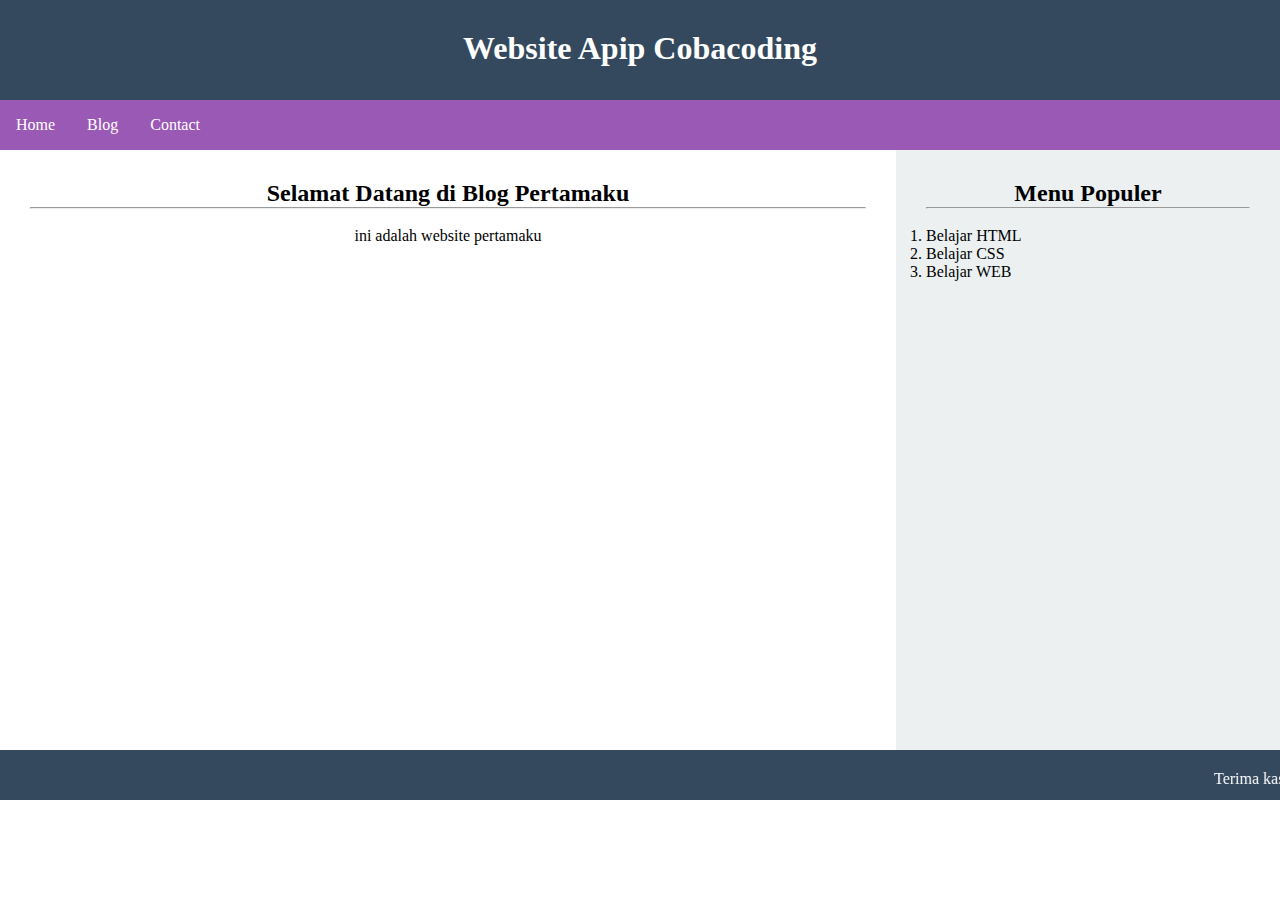
<file: index.html>
<html>
<head>
	<title>cobacoding</title>
	<link rel="stylesheet" href="style.css">
</head>
<body>

	<div id="kepala">
		<h1>Website Apip Cobacoding</h1>
	</div>

	<div id="menu">
		<ul>
			<li><a href="index.html">Home</a></li>
			<li><a href="blog.html">Blog</a></li>
			<li><a href="contact.html">Contact</a></li>
		</ul>
	</div>

	<div id="bungkus">
		<div class="konten">
			<div class="spasi">
				<h2>Selamat Datang di Blog Pertamaku</h2>
				<hr><br>
				<p>ini adalah website pertamaku </p>
			</div>
		</div>

		<div class="side">
			<div class="spasi">
				<h2>Menu Populer</h2>
				<hr>
				<br>
				<ol>
					<li>Belajar HTML</li>
					<li>Belajar CSS</li>
					<li>Belajar WEB</li>
				</ol>
			</div>			
		</div>
	</div>

	<div id="footer">
		<marquee>Terima kasih telah berkunjung di blog saya</marquee>
	</div>

	
</body>
</html>
</file>
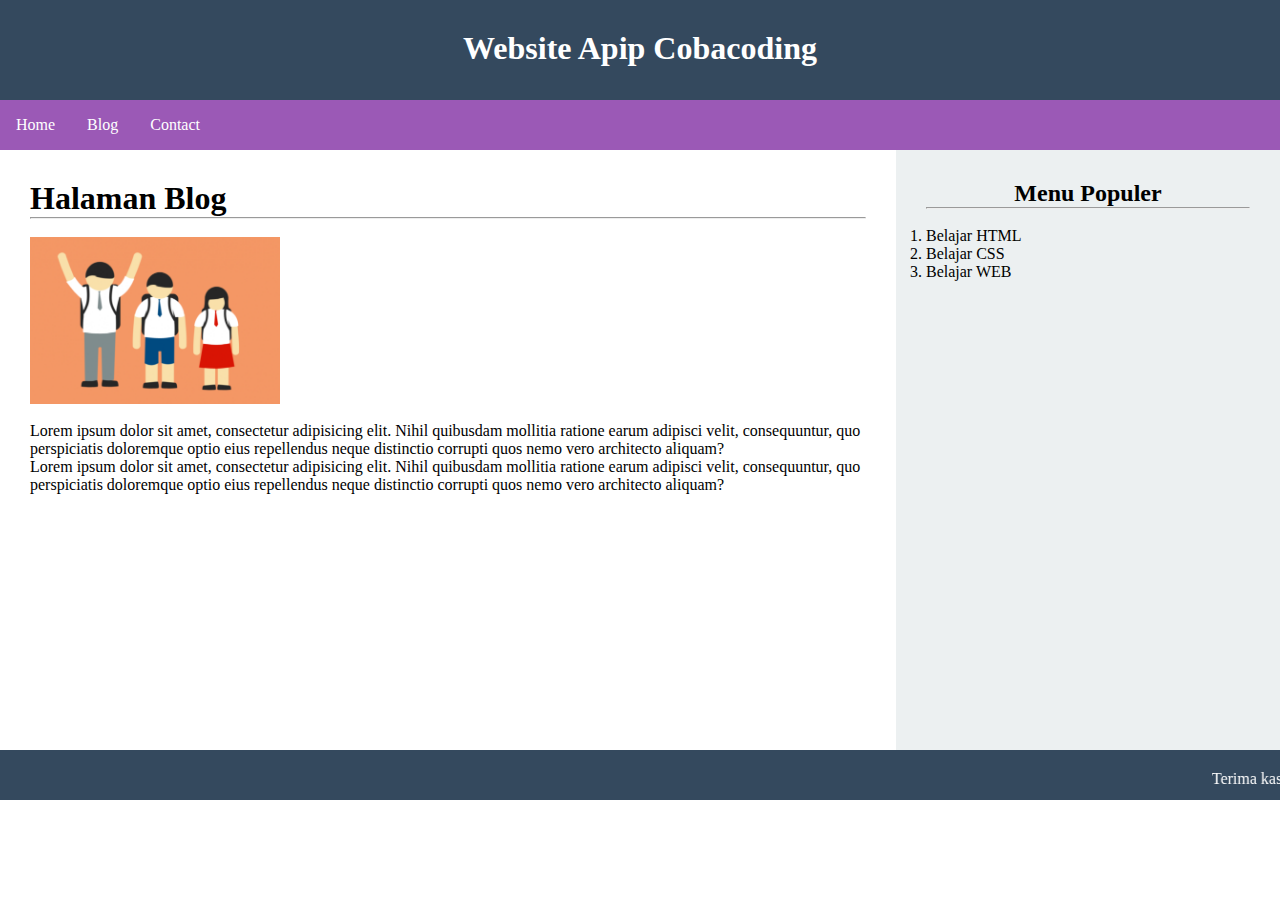
<file: blog.html>
<html>
<head>
	<title>cobacoding</title>
	<link rel="stylesheet" href="style.css">
</head>
<body>

	<div id="kepala">
		<h1>Website Apip Cobacoding</h1>
	</div>

	<div id="menu">
		<ul>
			<li><a href="index.html">Home</a></li>
			<li><a href="blog.html">Blog</a></li>
			<li><a href="contact.html">Contact</a></li>
		</ul>
	</div>

	<div id="bungkus">
		<div class="konten">
			<div class="spasi">
				<h1>Halaman Blog</h1>
				<hr><br>
				<img src="logo.png" alt="logo" width="250">
				<br><br>
				<p id="paragraf">Lorem ipsum dolor sit amet, consectetur adipisicing elit. Nihil quibusdam mollitia ratione earum adipisci velit, consequuntur, quo perspiciatis doloremque optio eius repellendus neque distinctio corrupti quos nemo vero architecto aliquam?</p>
				<p id="paragraf">Lorem ipsum dolor sit amet, consectetur adipisicing elit. Nihil quibusdam mollitia ratione earum adipisci velit, consequuntur, quo perspiciatis doloremque optio eius repellendus neque distinctio corrupti quos nemo vero architecto aliquam?</p>
			</div>
		</div>

		<div class="side">
			<div class="spasi">
				<h2>Menu Populer</h2>
				<hr>
				<br>
				<ol>
					<li>Belajar HTML</li>
					<li>Belajar CSS</li>
					<li>Belajar WEB</li>
				</ol>
			</div>			
		</div>
	</div>

	<div id="footer">
		<marquee>Terima kasih telah berkunjung di blog saya</marquee>
	</div>

	
</body>
</html>
</file>
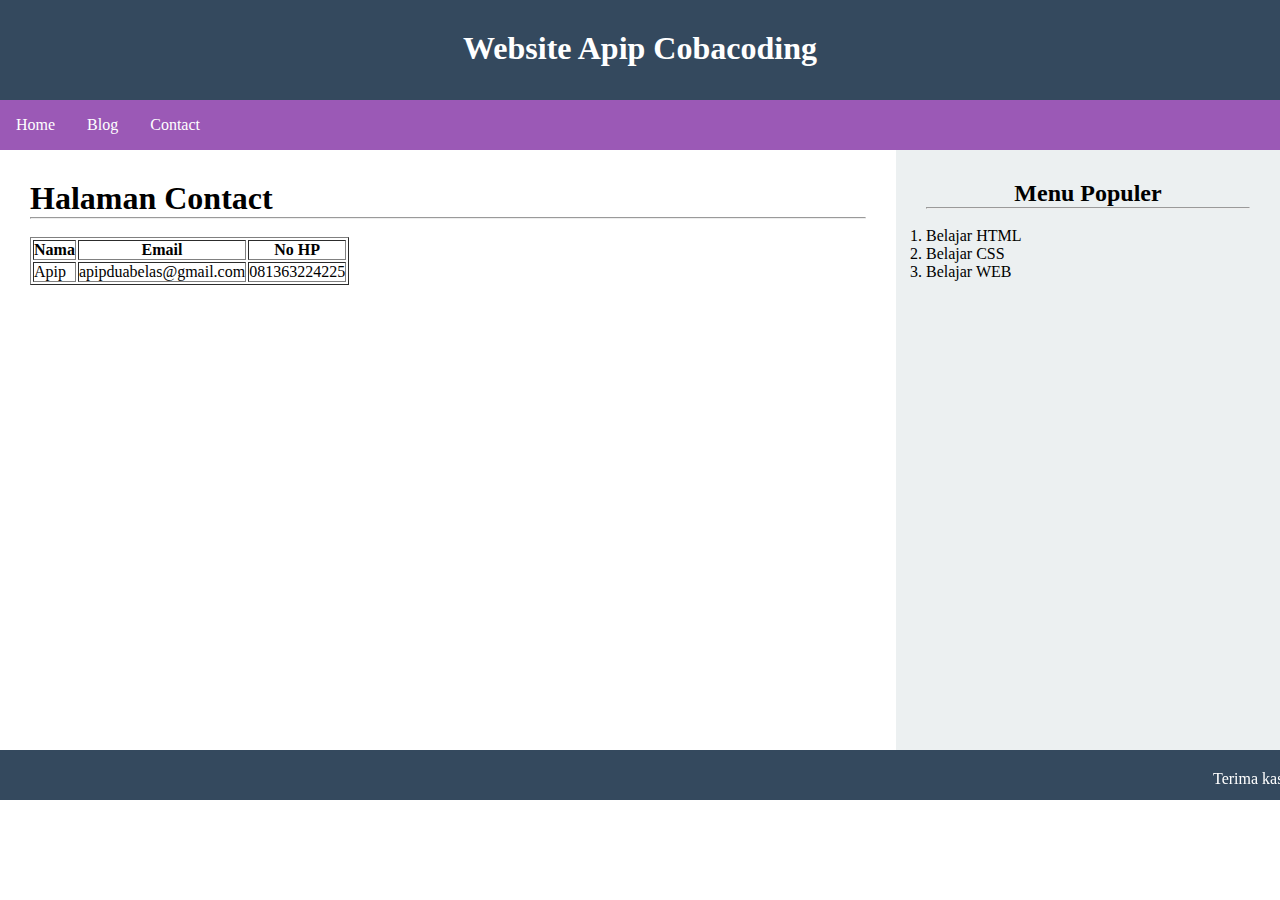
<file: contact.html>
<html>
<head>
	<title>cobacoding</title>
	<link rel="stylesheet" href="style.css">
</head>
<body>

	<div id="kepala">
		<h1>Website Apip Cobacoding</h1>
	</div>

	<div id="menu">
		<ul>
			<li><a href="index.html">Home</a></li>
			<li><a href="blog.html">Blog</a></li>
			<li><a href="contact.html">Contact</a></li>
		</ul>
	</div>

	<div id="bungkus">
		<div class="konten">
			<div class="spasi">
				<h1>Halaman Contact</h1>
				<hr><br>
				<table border="1">
					<thead>
						<tr>
							<th>Nama</th>
							<th>Email</th>
							<th>No HP</th>
						</tr>
					</thead>
					<tbody>
						<tr>
							<td>Apip</td>
							<td>apipduabelas@gmail.com</td>
							<td>081363224225</td>
						</tr>
					</tbody>
				</table>
			</div>
		</div>

		<div class="side">
			<div class="spasi">
				<h2>Menu Populer</h2>
				<hr>
				<br>
				<ol>
					<li>Belajar HTML</li>
					<li>Belajar CSS</li>
					<li>Belajar WEB</li>
				</ol>
			</div>			
		</div>
	</div>

	<div id="footer">
		<marquee>Terima kasih telah berkunjung di blog saya</marquee>
	</div>

	
</body>
</html>
</file>
<file: style.css>
*{
	margin: 0;
	padding: 0;
}
#kepala{
	background: #34495e;
	width: 100%;
	height: 100px;
}

#kepala h1{

	color: white;
	text-align: center;
	padding: 30px;
}
#menu{
	
	width: 100%;
	height: 50px;
}

#menu ul{
	margin: 0;
	padding: 0;
	background: #9b59b6;
	overflow: hidden;
	list-style-type: none;
}
#menu ul li{
	float: left;
}

#menu ul li a{
	display: block;
	color: white;
	text-align: center;
	padding: 16px;
	text-decoration: none;
}

#menu ul li a:hover{
	background: #3498db;
}

#bungkus{
	width: 100%;
	height: 600px;
}

.konten{
	width: 70%;
	height: 600px;
	float: left;

}
.side{
	width: 30%;
	height: 600px;
	float: left;
	background: #ecf0f1;

}
.spasi{
	
	padding: 30px;
}
.spasi h2,p{
	text-align: center;
}

#footer{
	width: 100%;
	height: 50;
	background: #34495e;
}

#footer marquee{

	color: white;
	padding: 20px;
}
#paragraf{
	text-align: left;
}
</file>
